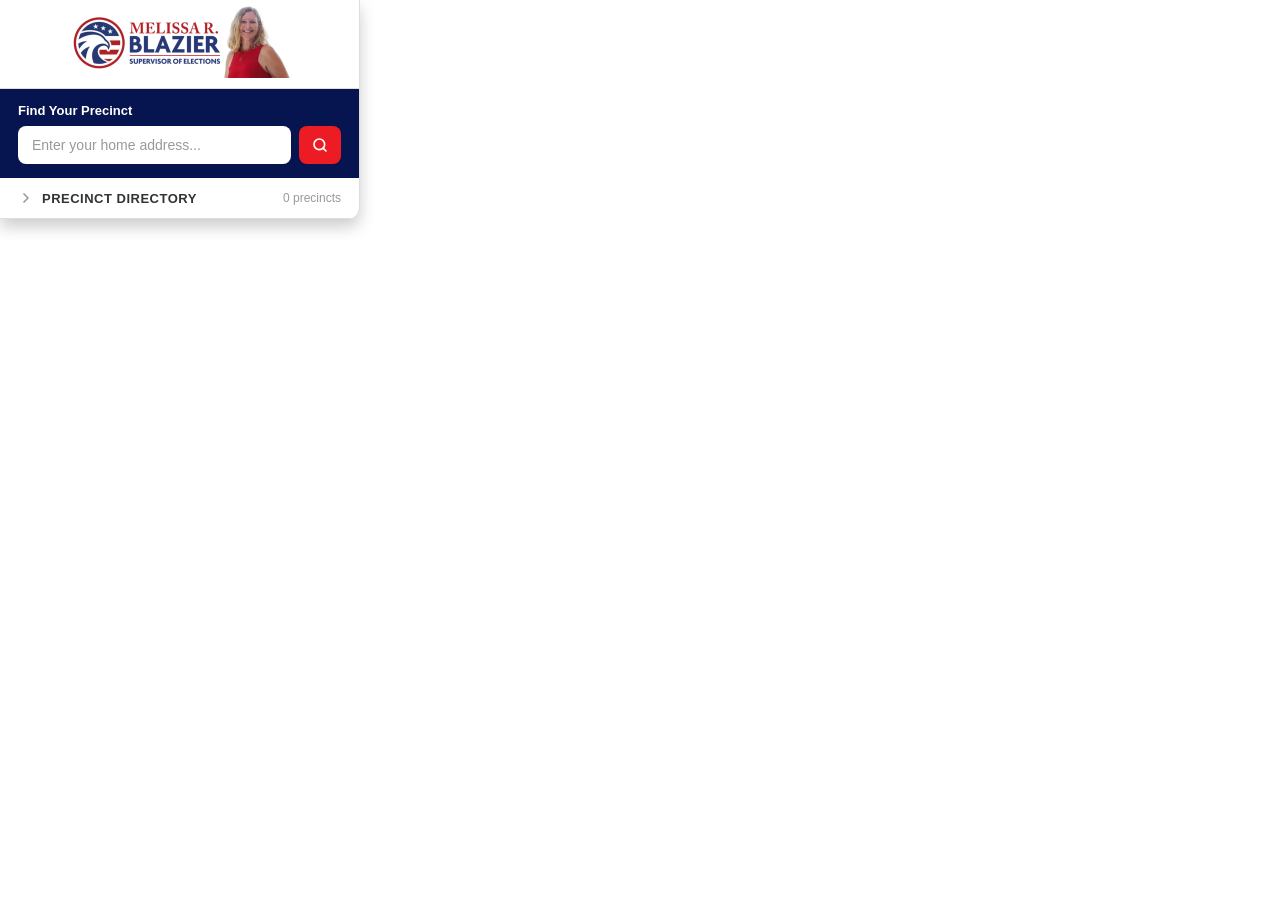
<file: index.html>
<!DOCTYPE html>
<html lang="en">
<head>
    <meta charset="UTF-8">
    <meta name="viewport" content="width=device-width, initial-scale=1.0">

    <!-- SEO -->
    <title>Collier County Precinct Map — Dolph Map Company</title>
    <meta name="description" content="Interactive precinct map for Collier County, Florida. Find your voting precinct and polling location.">
    <meta name="keywords" content="Collier County, precinct map, voting, polling locations, elections, Florida, Dolph Map Company">
    <meta name="author" content="Dolph Map Company">

    <!-- Open Graph -->
    <meta property="og:title" content="Collier County Precinct Map — Dolph Map Company">
    <meta property="og:description" content="Interactive precinct map for Collier County, Florida. Find your voting precinct and polling location.">
    <meta property="og:type" content="website">

    <!-- Favicons -->
    <link rel="icon" type="image/x-icon" href="assets/favicons/favicon.ico">
    <link rel="icon" type="image/png" sizes="32x32" href="assets/favicons/favicon-32x32.png">
    <link rel="icon" type="image/png" sizes="16x16" href="assets/favicons/favicon-16x16.png">

    <!-- Preconnect to Mapbox CDN — reduces connection latency for tiles + API -->
    <link rel="preconnect" href="https://api.mapbox.com">
    <link rel="preconnect" href="https://events.mapbox.com">

    <!-- Preload the header logo (LCP element) -->
    <link rel="preload" as="image" type="image/webp" href="assets/logos/collier-votes-header.webp">

    <!-- Mapbox GL JS v3.0.0 -->
    <link href="https://api.mapbox.com/mapbox-gl-js/v3.0.0/mapbox-gl.css" rel="stylesheet">

    <!-- App Styles -->
    <link rel="stylesheet" href="css/theme.css?v=10">
    <link rel="stylesheet" href="css/styles.css?v=10">
</head>
<body>
    <div class="app-container">

        <!-- Sidebar -->
        <div class="sidebar auto-height" id="sidebar">
            <!-- Header with logos -->
            <div class="sidebar-header">
                <picture>
                    <source srcset="assets/logos/collier-votes-header.webp" type="image/webp">
                    <img src="assets/logos/collier-votes-header-opt.png" alt="Melissa R. Blazier — Collier County Supervisor of Elections" class="header-logo-wide" width="442" height="144" fetchpriority="high">
                </picture>
            </div>

            <!-- Address lookup -->
            <div class="address-search">
                <div class="address-search-label">Find Your Precinct</div>
                <div class="address-search-row">
                    <div class="address-input-wrapper">
                        <input type="text"
                               class="search-input"
                               id="address-input"
                               placeholder="Enter your home address..."
                               autocomplete="off">
                        <div class="address-suggestions" id="address-suggestions"></div>
                    </div>
                    <button class="address-search-btn" id="address-search-btn" title="Search">
                        <svg width="16" height="16" viewBox="0 0 24 24" fill="none" stroke="currentColor" stroke-width="2.5" stroke-linecap="round" stroke-linejoin="round">
                            <circle cx="11" cy="11" r="8"/><line x1="21" y1="21" x2="16.65" y2="16.65"/>
                        </svg>
                    </button>
                </div>
                <div class="address-search-result" id="address-result"></div>
            </div>

            <!-- Collapsible Directory -->
            <div class="directory-section collapsed" id="directory-section">
                <div class="directory-toggle" id="directory-toggle">
                    <div class="directory-toggle-left">
                        <svg class="directory-chevron" width="16" height="16" viewBox="0 0 24 24" fill="none" stroke="currentColor" stroke-width="2.5" stroke-linecap="round" stroke-linejoin="round">
                            <polyline points="6 9 12 15 18 9"/>
                        </svg>
                        <span class="directory-title">Precinct Directory</span>
                    </div>
                    <span class="directory-count"><span id="precinct-count">0</span> precincts</span>
                </div>
                <div class="directory-body" id="directory-body">
                    <div class="directory-filter">
                        <input type="text"
                               class="search-input"
                               id="search-input"
                               placeholder="Filter precincts..."
                               autocomplete="off">
                    </div>
                    <div class="sidebar-content" id="precinct-list">
                        <!-- Populated by sidebar.js -->
                    </div>
                    <div class="no-results" id="no-results">No precincts found</div>
                </div>
            </div>

            <!-- Footer -->
            <div class="sidebar-footer">
                <picture>
                    <source srcset="assets/logos/dolph-logo.webp" type="image/webp">
                    <img src="assets/logos/dolph-logo.jpg" alt="Dolph Map Company" class="sidebar-footer-logo" width="269" height="56" loading="lazy">
                </picture>
                <span>&copy; 2026 Dolph Map Company &mdash; Est. 1926</span>
            </div>
        </div>

        <!-- Map -->
        <div class="map-container">
            <div id="map"></div>
        </div>

    </div>

    <!-- Mapbox GL JS v3.0.0 — defer to unblock initial paint -->
    <script src="https://api.mapbox.com/mapbox-gl-js/v3.0.0/mapbox-gl.js" defer></script>

    <!-- App Scripts — defer preserves load order while unblocking render -->
    <script src="js/config.js?v=10" defer></script>
    <script src="js/precinct-map.js?v=10" defer></script>
    <script src="js/precinct-layers.js?v=10" defer></script>
    <script src="js/sidebar.js?v=10" defer></script>
</body>
</html>
</file>
<file: css/theme.css>
/**
 * THEME.CSS - Dolph Map Company Elections Branding
 *
 * Color palette and typography for the Collier County Precinct Map.
 * Matches the existing Dolph Map Company chamber map styling.
 */

:root {
    /* Dolph Brand Colors */
    --color-red: #ed1c24;
    --color-dark: #061550;
    --color-light: #f7f7f7;
    --color-white: #ffffff;

    /* Precinct Fill */
    --color-precinct: #1a5276;
    --color-precinct-hover: #2471a3;

    /* Text Colors */
    --color-text-primary: #333333;
    --color-text-secondary: #666666;
    --color-text-light: #999999;
    --color-text-white: #ffffff;

    /* Backgrounds */
    --color-bg-primary: #ffffff;
    --color-bg-secondary: #f5f5f5;

    /* Borders */
    --color-border: #dddddd;
    --color-border-dark: #cccccc;

    /* Typography - matches existing chamber maps */
    --font-primary: 'Segoe UI', Tahoma, Geneva, Verdana, sans-serif;
    --font-size-base: 16px;
    --font-weight-normal: 400;
    --font-weight-semibold: 600;
    --font-weight-bold: 700;

    /* Shadows */
    --shadow-small: 0 2px 4px rgba(0, 0, 0, 0.1);
    --shadow-medium: 0 4px 8px rgba(0, 0, 0, 0.15);
    --shadow-large: 0 8px 16px rgba(0, 0, 0, 0.2);
}
</file>
<file: css/styles.css>
/**
 * STYLES.CSS - Layout and Structure
 *
 * Modern, clean layout. Colors in theme.css.
 * Mobile-first responsive design.
 */

/* ========================================
   RESET & BASE
   ======================================== */
*, *::before, *::after {
    box-sizing: border-box;
    margin: 0;
    padding: 0;
}

html, body {
    width: 100%;
    height: 100%;
    overflow: hidden;
    font-family: var(--font-primary);
    font-size: var(--font-size-base);
    color: var(--color-text-primary);
}

/* ========================================
   LAYOUT — SIDEBAR + MAP
   ======================================== */
.app-container {
    display: flex;
    width: 100%;
    height: 100%;
    position: relative;
}

/* ========================================
   SIDEBAR
   ======================================== */
.sidebar {
    width: 360px;
    min-width: 360px;
    height: 100%;
    background: var(--color-bg-primary);
    border-right: 1px solid var(--color-border);
    display: flex;
    flex-direction: column;
    z-index: 10;
    box-shadow: var(--shadow-medium);
    overflow: hidden;
    position: absolute;
    left: 0;
    top: 0;
}

.sidebar.auto-height {
    height: auto;
    max-height: 100%;
    border-radius: 0 0 12px 0;
    box-shadow: var(--shadow-large);
}

.sidebar.auto-height .sidebar-footer {
    display: none;
}

/* Header — horizontal logo */
.sidebar-header {
    padding: 6px 10px;
    background: var(--color-bg-primary);
    border-bottom: 1px solid var(--color-border);
    flex-shrink: 0;
    text-align: center;
}

.header-logo-wide {
    max-width: 100%;
    height: 72px;
    object-fit: contain;
}

/* ========================================
   ADDRESS SEARCH — "Find Your Precinct"
   ======================================== */
.address-search {
    padding: 14px 18px;
    background: var(--color-dark);
    flex-shrink: 0;
}

.address-search-label {
    font-size: 13px;
    font-weight: var(--font-weight-bold);
    color: var(--color-text-white);
    margin-bottom: 8px;
}

.address-search-row {
    display: flex;
    gap: 8px;
}

.address-search-row .search-input {
    flex: 1;
    border: none;
    border-radius: 8px;
    padding: 11px 14px;
    font-size: 14px;
    background: var(--color-bg-primary);
}

.address-search-row .search-input:focus {
    outline: 2px solid var(--color-red);
    outline-offset: -2px;
}

.address-search-btn {
    width: 42px;
    display: flex;
    align-items: center;
    justify-content: center;
    background: var(--color-red);
    color: var(--color-text-white);
    border: none;
    border-radius: 8px;
    cursor: pointer;
    transition: background-color 0.15s;
    flex-shrink: 0;
}

.address-search-btn:hover {
    background: #c41920;
}

.address-search-btn:disabled {
    background: #666;
    cursor: not-allowed;
}

/* Address autocomplete */
.address-input-wrapper {
    flex: 1;
    position: relative;
}

.address-input-wrapper .search-input {
    width: 100%;
}

.address-suggestions {
    display: none;
    position: absolute;
    top: 100%;
    left: 0;
    right: 0;
    background: var(--color-bg-primary);
    border-radius: 0 0 8px 8px;
    box-shadow: 0 4px 12px rgba(0, 0, 0, 0.15);
    z-index: 50;
    max-height: 200px;
    overflow-y: auto;
}

.address-suggestions.visible {
    display: block;
}

.address-suggestion-item {
    padding: 10px 14px;
    font-size: 13px;
    color: var(--color-text-primary);
    cursor: pointer;
    border-bottom: 1px solid var(--color-bg-secondary);
    display: flex;
    align-items: flex-start;
    gap: 8px;
}

.address-suggestion-item:last-child {
    border-bottom: none;
}

.address-suggestion-item:hover {
    background: var(--color-bg-secondary);
}

.address-suggestion-item svg {
    flex-shrink: 0;
    margin-top: 2px;
    color: var(--color-text-light);
}

.address-suggestion-text {
    line-height: 1.3;
}

.address-search-result {
    margin-top: 8px;
    font-size: 13px;
    line-height: 1.4;
    display: none;
}

.address-search-result.visible {
    display: block;
}

.address-search-result.success {
    color: #8fc48f;
}

.address-search-result.error {
    color: #ff9999;
}

.address-result-link {
    color: #ffffff;
    font-weight: var(--font-weight-bold);
    cursor: pointer;
    text-decoration: underline;
}

/* ========================================
   COLLAPSIBLE DIRECTORY
   ======================================== */
.directory-section {
    display: flex;
    flex-direction: column;
    flex: 1;
    min-height: 0;
    overflow: hidden;
}

.directory-section.collapsed {
    flex: 0;
}

.directory-toggle {
    display: flex;
    align-items: center;
    justify-content: space-between;
    padding: 12px 18px;
    cursor: pointer;
    border-bottom: 1px solid var(--color-border);
    user-select: none;
    transition: background-color 0.12s;
}

.directory-toggle:hover {
    background: var(--color-bg-secondary);
}

.directory-toggle-left {
    display: flex;
    align-items: center;
    gap: 8px;
}

.directory-chevron {
    color: var(--color-text-light);
    transition: transform 0.2s;
}

.directory-section.collapsed .directory-chevron {
    transform: rotate(-90deg);
}

.directory-title {
    font-size: 13px;
    font-weight: var(--font-weight-bold);
    color: var(--color-text-primary);
    text-transform: uppercase;
    letter-spacing: 0.5px;
}

.directory-count {
    font-size: 12px;
    color: var(--color-text-light);
}

.directory-body {
    display: flex;
    flex-direction: column;
    flex: 1;
    min-height: 0;
    overflow: hidden;
    transition: opacity 0.2s;
}

.directory-section.collapsed .directory-body {
    display: none;
}

.directory-filter {
    padding: 10px 18px;
    border-bottom: 1px solid var(--color-border);
    flex-shrink: 0;
}

.search-input {
    width: 100%;
    padding: 10px 14px;
    border: 1px solid var(--color-border);
    border-radius: 8px;
    font-family: var(--font-primary);
    font-size: 14px;
    outline: none;
    transition: border-color 0.2s, box-shadow 0.2s;
    background: var(--color-bg-primary);
}

.search-input:focus {
    border-color: var(--color-precinct);
    box-shadow: 0 0 0 3px rgba(26, 82, 118, 0.1);
}

.search-input::placeholder {
    color: var(--color-text-light);
}

/* Stats (hidden — count is in directory header now) */
.sidebar-stats {
    display: none;
}

/* ========================================
   PRECINCT LIST (scrollable)
   ======================================== */
.sidebar-content {
    flex: 1;
    overflow-y: auto;
    padding: 4px 0;
}

/* ========================================
   PRECINCT LIST ITEMS
   ======================================== */
.precinct-list-item {
    padding: 10px 18px;
    cursor: pointer;
    display: flex;
    align-items: center;
    gap: 12px;
    border-bottom: 1px solid var(--color-bg-secondary);
    border-left: 3px solid transparent;
    transition: background-color 0.12s, border-color 0.12s;
}

.precinct-list-item:hover {
    background: var(--color-bg-secondary);
}

.precinct-list-item.active {
    background: var(--color-bg-secondary);
    border-left-color: var(--color-precinct);
}

.precinct-number {
    font-weight: var(--font-weight-bold);
    font-size: 14px;
    color: var(--color-precinct);
    min-width: 34px;
}

.precinct-name {
    font-size: 13px;
    color: var(--color-text-secondary);
    white-space: nowrap;
    overflow: hidden;
    text-overflow: ellipsis;
    flex: 1;
}

/* No results */
.no-results {
    padding: 24px 18px;
    text-align: center;
    color: var(--color-text-light);
    font-size: 14px;
    display: none;
}

/* ========================================
   SIDEBAR FOOTER
   ======================================== */
.sidebar-footer {
    padding: 8px 18px;
    border-top: 1px solid var(--color-border);
    font-size: 10px;
    color: var(--color-text-light);
    text-align: center;
    flex-shrink: 0;
    display: flex;
    align-items: center;
    justify-content: center;
    gap: 6px;
}

.sidebar-footer-logo {
    height: 16px;
    width: auto;
    opacity: 0.7;
}

/* ========================================
   POLLING LOCATION POPUPS
   ======================================== */
.mapboxgl-popup {
    z-index: 100;
}

.mapboxgl-popup-content {
    padding: 0 !important;
    border-radius: 12px;
    overflow: hidden;
    box-shadow: 0 4px 20px rgba(0, 0, 0, 0.18), 0 1px 4px rgba(0, 0, 0, 0.1);
}

.mapboxgl-popup-tip {
    border-top-color: var(--color-bg-primary);
}

.mapboxgl-popup-close-button {
    font-size: 20px;
    padding: 2px 8px;
    color: var(--color-text-light);
    z-index: 1;
    right: 4px;
    top: 4px;
}

.mapboxgl-popup-close-button:hover {
    color: var(--color-text-primary);
    background: transparent;
}

.polling-popup {
    font-family: var(--font-primary);
    min-width: 220px;
}

.polling-popup-badge {
    display: inline-block;
    margin: 12px 14px 0;
    padding: 3px 10px;
    background: var(--color-dark);
    color: var(--color-text-white);
    font-size: 11px;
    font-weight: var(--font-weight-bold);
    text-transform: uppercase;
    letter-spacing: 0.8px;
    border-radius: 4px;
}

.polling-popup-body {
    padding: 10px 14px 12px;
}

.polling-popup-name {
    font-size: 16px;
    font-weight: var(--font-weight-bold);
    color: var(--color-text-primary);
    line-height: 1.3;
    margin-bottom: 6px;
}

.polling-popup-address {
    display: flex;
    align-items: flex-start;
    gap: 6px;
    font-size: 13px;
    color: var(--color-text-secondary);
    line-height: 1.4;
}

.polling-popup-address svg {
    flex-shrink: 0;
    margin-top: 1px;
    color: var(--color-text-light);
}

.polling-popup-directions {
    display: flex;
    align-items: center;
    justify-content: center;
    gap: 8px;
    padding: 11px 14px;
    background: var(--color-precinct);
    color: var(--color-text-white);
    font-size: 13px;
    font-weight: var(--font-weight-bold);
    text-decoration: none;
    text-transform: uppercase;
    letter-spacing: 0.5px;
    transition: background-color 0.15s;
}

.polling-popup-directions:hover {
    background: var(--color-precinct-hover);
}

.polling-popup-directions svg {
    flex-shrink: 0;
}

/* ========================================
   MAP CONTAINER
   ======================================== */
.map-container {
    flex: 1;
    width: 100%;
    height: 100%;
    position: relative;
}

#map {
    width: 100%;
    height: 100%;
}


/* ========================================
   DOLPH MAP PANEL — legend + logo (bottom-left)
   ======================================== */
.dolph-map-panel {
    background: rgba(255, 255, 255, 0.92);
    border-radius: 6px;
    box-shadow: var(--shadow-small);
    padding: 8px 10px;
    display: flex;
    flex-direction: column;
    gap: 6px;
}

.map-legend {
    display: flex;
    flex-direction: column;
    gap: 4px;
}

.legend-item {
    display: flex;
    align-items: center;
    gap: 6px;
    font-size: 11px;
    color: #333;
    white-space: nowrap;
}

.legend-swatch {
    width: 14px;
    height: 14px;
    background: rgba(26, 82, 118, 0.25);
    border: 1.5px solid #1a5276;
    border-radius: 2px;
    flex-shrink: 0;
}

.dolph-logo-wrap {
    border-top: 1px solid rgba(0, 0, 0, 0.1);
    padding-top: 5px;
}

.dolph-logo-wrap a {
    display: block;
    line-height: 0;
}

.dolph-logo-wrap img {
    height: 22px;
    width: auto;
}

@media (max-width: 768px) {
    .dolph-map-panel {
        padding: 6px 8px;
        gap: 4px;
    }

    .legend-item {
        font-size: 10px;
    }

    .dolph-logo-wrap img {
        height: 18px;
    }
}

/* ========================================
   MOBILE TOGGLE
   ======================================== */
.sidebar-toggle {
    display: none;
}

/* ========================================
   RESPONSIVE — MOBILE (<768px)
   ======================================== */
@media (max-width: 768px) {
    .sidebar {
        width: 100%;
        min-width: unset;
        border-right: none;
        border-radius: 0 0 12px 12px;
    }

    .sidebar.auto-height {
        border-radius: 0;
    }

    .header-logo-wide {
        height: 52px;
    }

    .sidebar-footer {
        display: none;
    }

    .polling-popup {
        min-width: 180px;
    }

    .mapboxgl-popup {
        max-width: 80vw !important;
    }

    .polling-popup-name {
        font-size: 15px;
    }

    .polling-popup-address span {
        font-size: 12px;
    }
}

/* ========================================
   SCROLLBAR
   ======================================== */
.sidebar-content::-webkit-scrollbar {
    width: 6px;
}

.sidebar-content::-webkit-scrollbar-track {
    background: transparent;
}

.sidebar-content::-webkit-scrollbar-thumb {
    background: var(--color-border-dark);
    border-radius: 3px;
}

.sidebar-content::-webkit-scrollbar-thumb:hover {
    background: var(--color-text-light);
}
</file>
